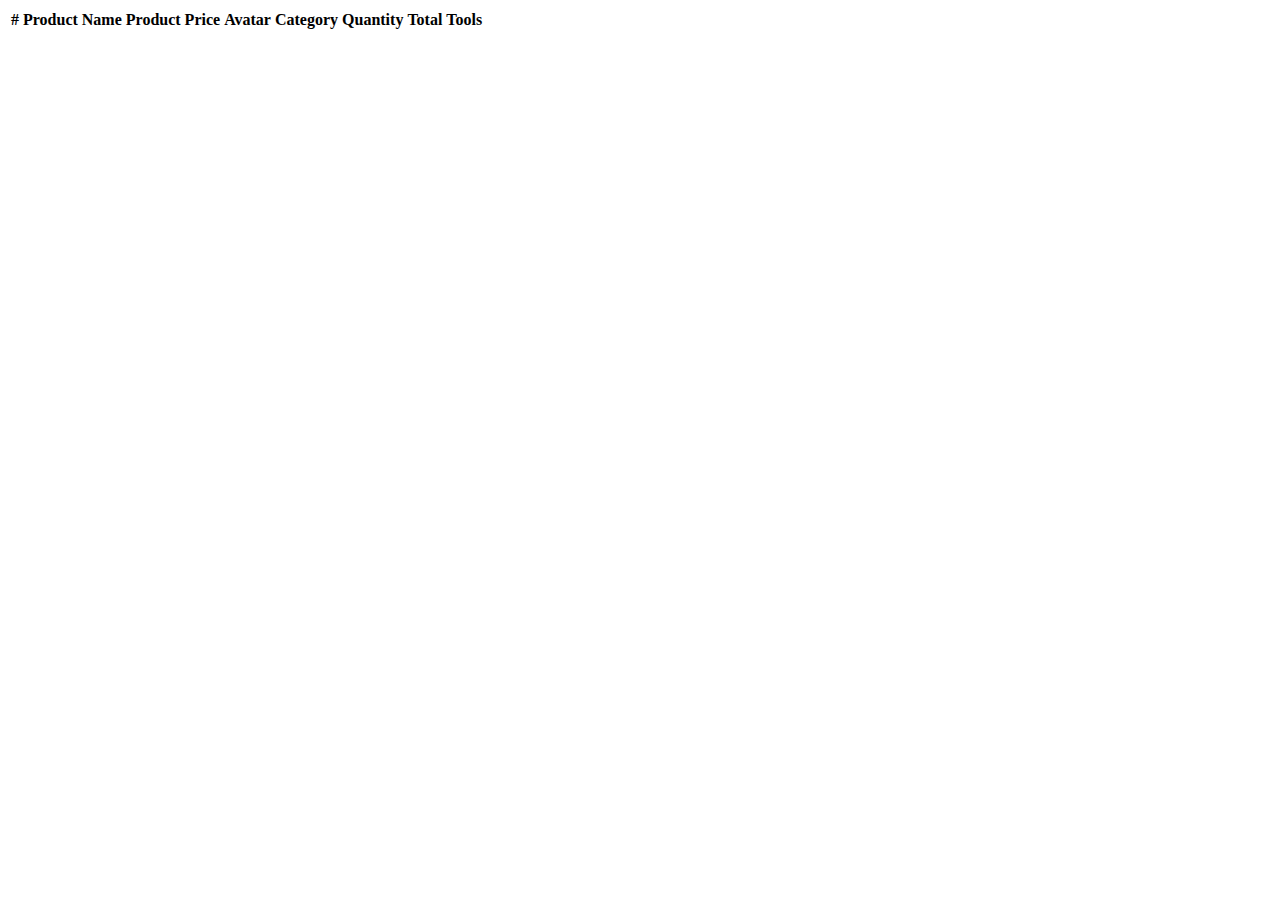
<file: cart.html>
<!DOCTYPE html>
<html lang="en">
<head>
    <meta charset="UTF-8">
    <meta name="viewport" content="width=device-width, initial-scale=1.0">
    <title>Mieu Shop</title>
    <link href="https://cdn.jsdelivr.net/npm/bootstrap@5.0.2/dist/css/bootstrap.min.css" rel="stylesheet" integrity="sha384-EVSTQN3/azprG1Anm3QDgpJLIm9Nao0Yz1ztcQTwFspd3yD65VohhpuuCOmLASjC" crossorigin="anonymous">
    <link rel="stylesheet" href="https://cdnjs.cloudflare.com/ajax/libs/font-awesome/6.4.2/css/all.min.css" integrity="sha512-z3gLpd7yknf1YoNbCzqRKc4qyor8gaKU1qmn+CShxbuBusANI9QpRohGBreCFkKxLhei6S9CQXFEbbKuqLg0DA==" crossorigin="anonymous" referrerpolicy="no-referrer" />
    <link rel="stylesheet" href="./index.css">
</head>
<body>
      <!-- Product Render -->
      <table class="table">
        <thead>
          <tr>
            <th scope="col">#</th>
            <th scope="col">Product Name</th>
            <th scope="col">Product Price</th>
            <th scope="col">Avatar</th>
            <th scope="col">Category</th>
            <th scope="col">Quantity</th>
            <th scope="col">Total</th>
            <th scope="col">Tools</th>
          </tr>
        </thead>
        <tbody id="table_data">
          <!-- <tr>
            <th scope="row">1</th>
            <td>Laptop Asus Gaming...</td>
            <td>12000000</td>
            <td>
                <img style="width: 50px; height: 50px; border-radius: 50%;" src="https://cdn.tgdd.vn/Products/Images/44/302473/asus-gaming-rog-strix-scar-18-g834jy-i9-n6039w-thumb-600x600.jpg" >
            </td>
            <td>Laptop</td>
            <td><button type="button" class="btn btn-danger">Mua</button></td>
          </tr> -->
        </tbody>
      </table>
      <!-- Product Render -->
    <script src="https://cdn.jsdelivr.net/npm/bootstrap@5.0.2/dist/js/bootstrap.bundle.min.js" integrity="sha384-MrcW6ZMFYlzcLA8Nl+NtUVF0sA7MsXsP1UyJoMp4YLEuNSfAP+JcXn/tWtIaxVXM" crossorigin="anonymous"></script>
    <script src="./cart.js"></script>
</body>
</html>
</file>
<file: index.css>
#cart_count {
    margin-right: 50px;
    font-size: 20px;
}
</file>
